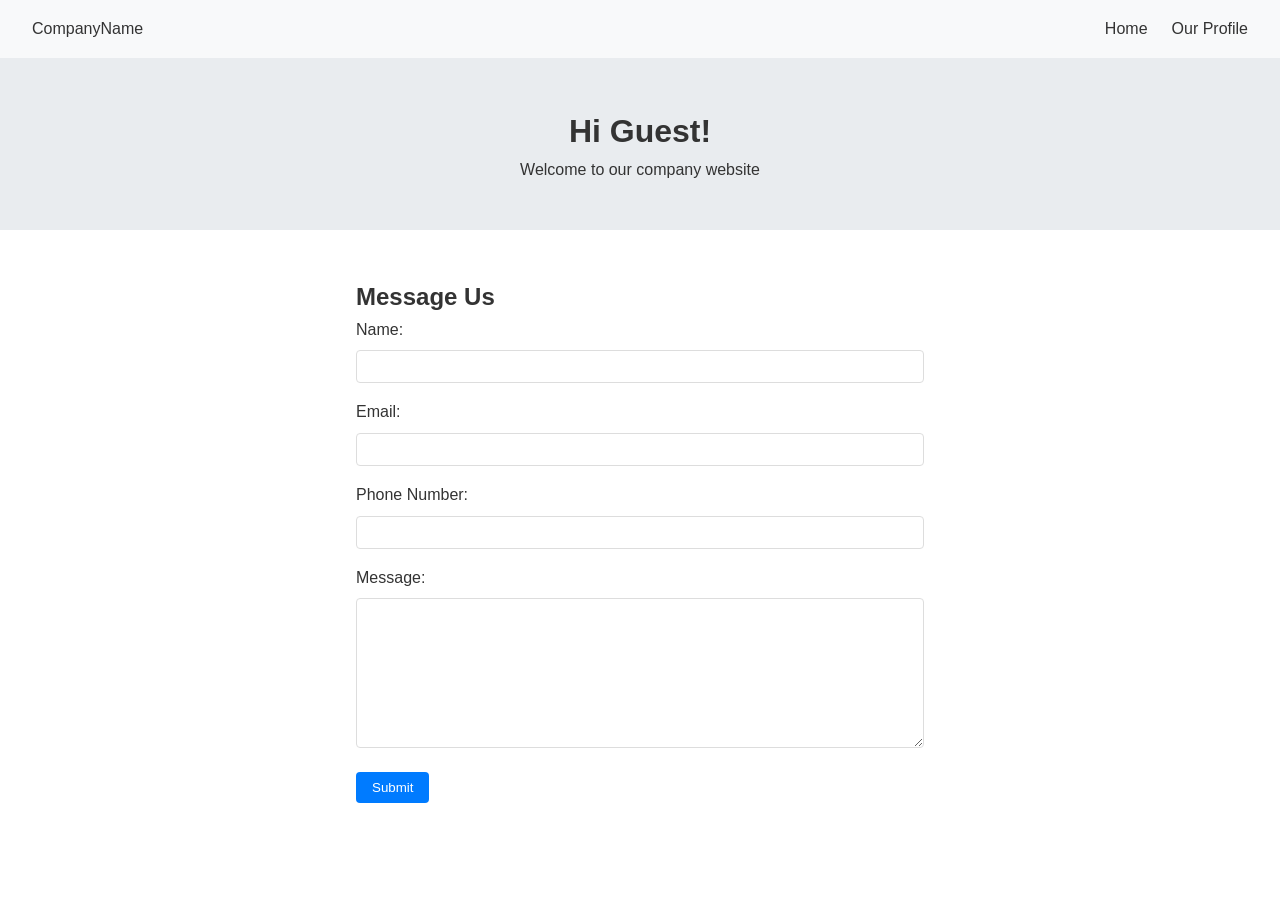
<file: Index.html>
<!DOCTYPE html>
<html lang="en">
<head>
    <meta charset="UTF-8">
    <meta name="viewport" content="width=device-width, initial-scale=1.0">
    <title>Company Profile</title>
    <link rel="stylesheet" href="style.css">
</head>
<body>
    <nav>
        <div class="logo">CompanyName</div>
        <ul>
            <li><a href="index.html">Home</a></li>
            <li><a href="profile.html">Our Profile</a></li>
        </ul>
    </nav>

    <header>
        <h1>Hi <span id="username">Guest</span>!</h1>
        <p>Welcome to our company website</p>
    </header>

    <section class="message-form">
        <h2>Message Us</h2>
        <form id="contactForm">
            <div class="form-group">
                <label for="name">Name:</label>
                <input type="text" id="name" required>
            </div>
            <div class="form-group">
                <label for="email">Email:</label>
                <input type="email" id="email" required>
            </div>
            <div class="form-group">
                <label for="phone">Phone Number:</label>
                <input type="tel" id="phone">
            </div>
            <div class="form-group">
                <label for="message">Message:</label>
                <textarea id="message" required></textarea>
            </div>
            <button type="submit">Submit</button>
        </form>
    </section>

    <section id="formResult" class="hidden">
        <h3>Submitted Data</h3>
        <p>Name: <span id="resultName"></span></p>
        <p>Email: <span id="resultEmail"></span></p>
        <p>Phone: <span id="resultPhone"></span></p>
        <p>Message: <span id="resultMessage"></span></p>
    </section>

    <script src="script.js"></script>
</body>
</html>
</file>
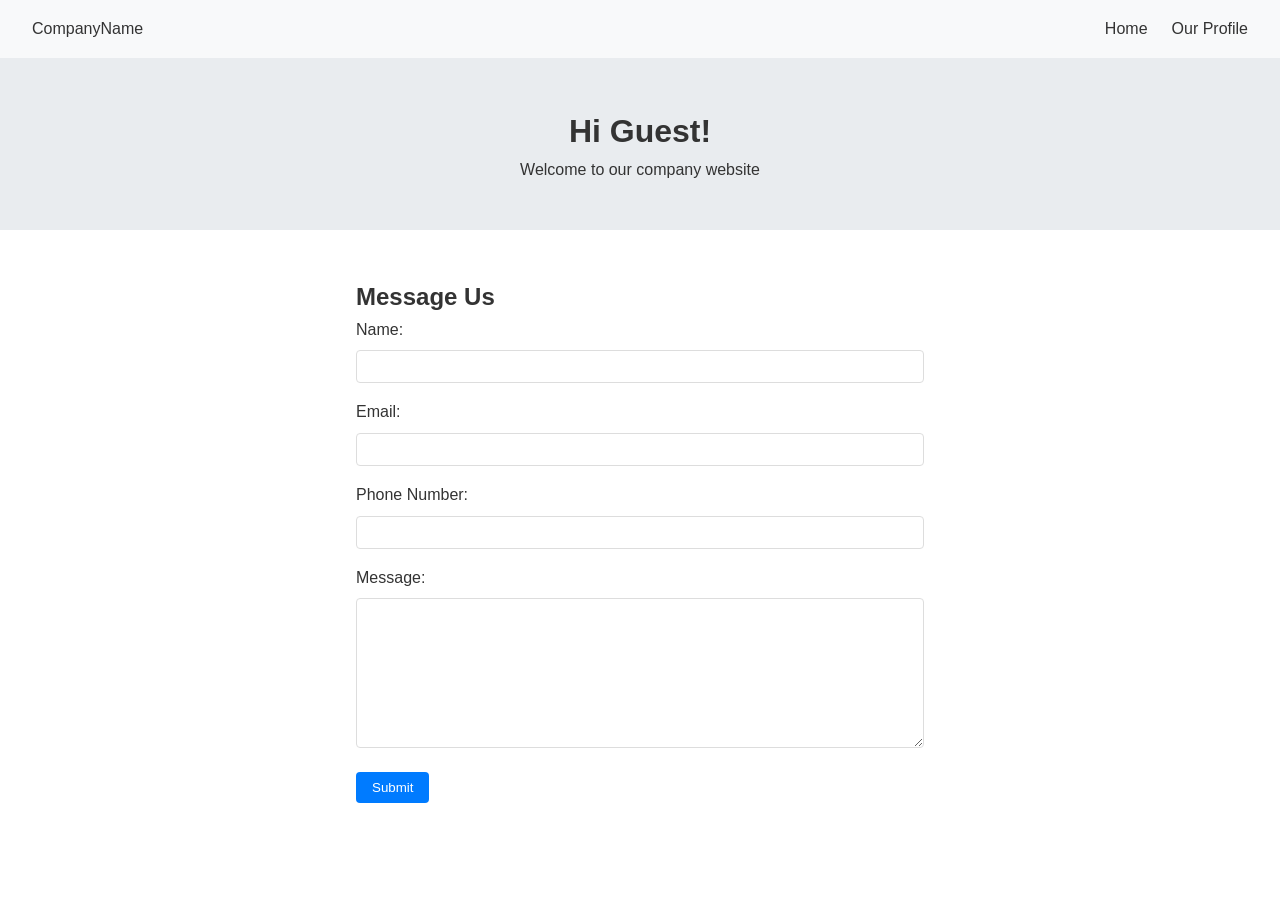
<file: index.html>
<!DOCTYPE html>
<html lang="en">
<head>
    <meta charset="UTF-8">
    <meta name="viewport" content="width=device-width, initial-scale=1.0">
    <title>Company Profile</title>
    <link rel="stylesheet" href="style.css">
</head>
<body>
    <nav>
        <div class="logo">CompanyName</div>
        <ul>
            <li><a href="index.html">Home</a></li>
            <li><a href="profile.html">Our Profile</a></li>
        </ul>
    </nav>

    <header>
        <h1>Hi <span id="username">Guest</span>!</h1>
        <p>Welcome to our company website</p>
    </header>

    <section class="message-form">
        <h2>Message Us</h2>
        <form id="contactForm">
            <div class="form-group">
                <label for="name">Name:</label>
                <input type="text" id="name" required>
            </div>
            <div class="form-group">
                <label for="email">Email:</label>
                <input type="email" id="email" required>
            </div>
            <div class="form-group">
                <label for="phone">Phone Number:</label>
                <input type="tel" id="phone">
            </div>
            <div class="form-group">
                <label for="message">Message:</label>
                <textarea id="message" required></textarea>
            </div>
            <button type="submit">Submit</button>
        </form>
    </section>

    <section id="formResult" class="hidden">
        <h3>Submitted Data</h3>
        <p>Name: <span id="resultName"></span></p>
        <p>Email: <span id="resultEmail"></span></p>
        <p>Phone: <span id="resultPhone"></span></p>
        <p>Message: <span id="resultMessage"></span></p>
    </section>

    <script src="script.js"></script>
</body>
</html>
</file>
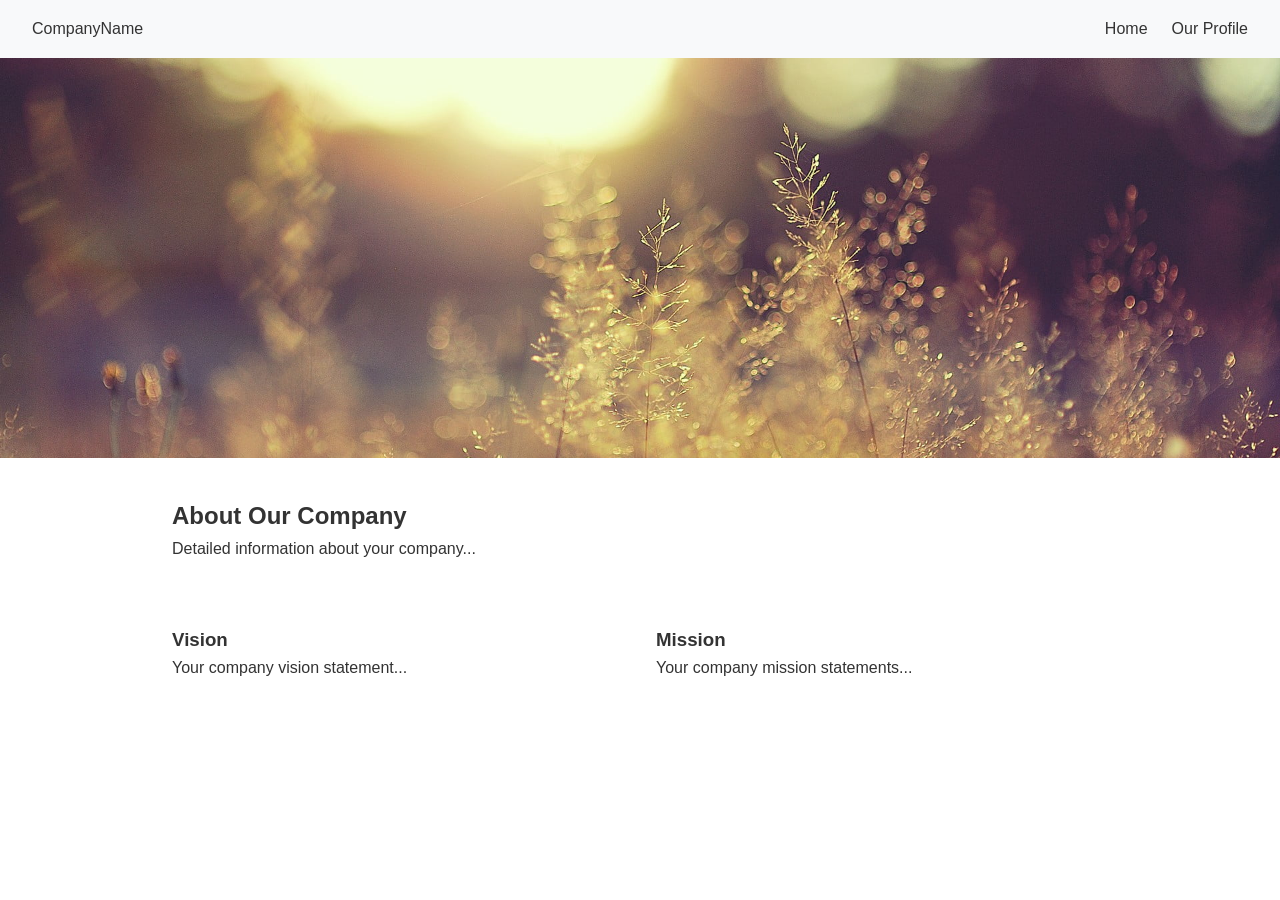
<file: profile.html>
<!DOCTYPE html>
<html lang="en">
<head>
    <meta charset="UTF-8">
    <meta name="viewport" content="width=device-width, initial-scale=1.0">
    <title>Our Profile</title>
    <link rel="stylesheet" href="style.css">
</head>
<body>
    <nav>
        <div class="logo">CompanyName</div>
        <ul>
            <li><a href="index.html">Home</a></li>
            <li><a href="profile.html">Our Profile</a></li>
        </ul>
    </nav>

    <section class="banner">
        <!-- Add your banner image here -->
        <img src="banner.jpg" alt="Company Banner">
    </section>

    <section class="about">
        <h2>About Our Company</h2>
        <p>Detailed information about your company...</p>
    </section>

    <section class="vision-mission">
        <div class="vision">
            <h3>Vision</h3>
            <p>Your company vision statement...</p>
        </div>
        <div class="mission">
            <h3>Mission</h3>
            <p>Your company mission statements...</p>
        </div>
    </section>

    <script src="script.js"></script>
</body>
</html>
</file>
<file: style.css>
/* Reset and base styles */
* {
    margin: 0;
    padding: 0;
    box-sizing: border-box;
    font-family: Arial, sans-serif;
}

body {
    line-height: 1.6;
    color: #333;
}

/* Navigation */
nav {
    display: flex;
    justify-content: space-between;
    align-items: center;
    padding: 1rem 2rem;
    background-color: #f8f9fa;
    box-shadow: 0 2px 4px rgba(0,0,0,0.1);
}

nav ul {
    display: flex;
    list-style: none;
}

nav ul li {
    margin-left: 1.5rem;
}

nav a {
    text-decoration: none;
    color: #333;
}

/* Header */
header {
    text-align: center;
    padding: 3rem 1rem;
    background-color: #e9ecef;
}

/* Form styles */
.message-form {
    max-width: 600px;
    margin: 2rem auto;
    padding: 1rem;
}

.form-group {
    margin-bottom: 1rem;
}

.form-group label {
    display: block;
    margin-bottom: 0.5rem;
}

.form-group input,
.form-group textarea {
    width: 100%;
    padding: 0.5rem;
    border: 1px solid #ddd;
    border-radius: 4px;
}

.form-group textarea {
    height: 150px;
}

button {
    background-color: #007bff;
    color: white;
    padding: 0.5rem 1rem;
    border: none;
    border-radius: 4px;
    cursor: pointer;
}

button:hover {
    background-color: #0056b3;
}

/* Form result */
#formResult {
    max-width: 600px;
    margin: 2rem auto;
    padding: 1rem;
    border: 1px solid #ddd;
    border-radius: 4px;
}

.hidden {
    display: none;
}

/* Profile page styles */
.banner img {
    width: 100%;
    height: auto;
    max-height: 400px;
    object-fit: cover;
}

.about, .vision-mission {
    padding: 2rem;
    max-width: 1000px;
    margin: 0 auto;
}

.vision-mission {
    display: flex;
    gap: 2rem;
}

.vision, .mission {
    flex: 1;
}

/* Responsive design */
@media (max-width: 768px) {
    nav {
        flex-direction: column;
        padding: 1rem;
    }
    
    nav ul {
        margin-top: 1rem;
    }
    
    .vision-mission {
        flex-direction: column;
    }
}
</file>
